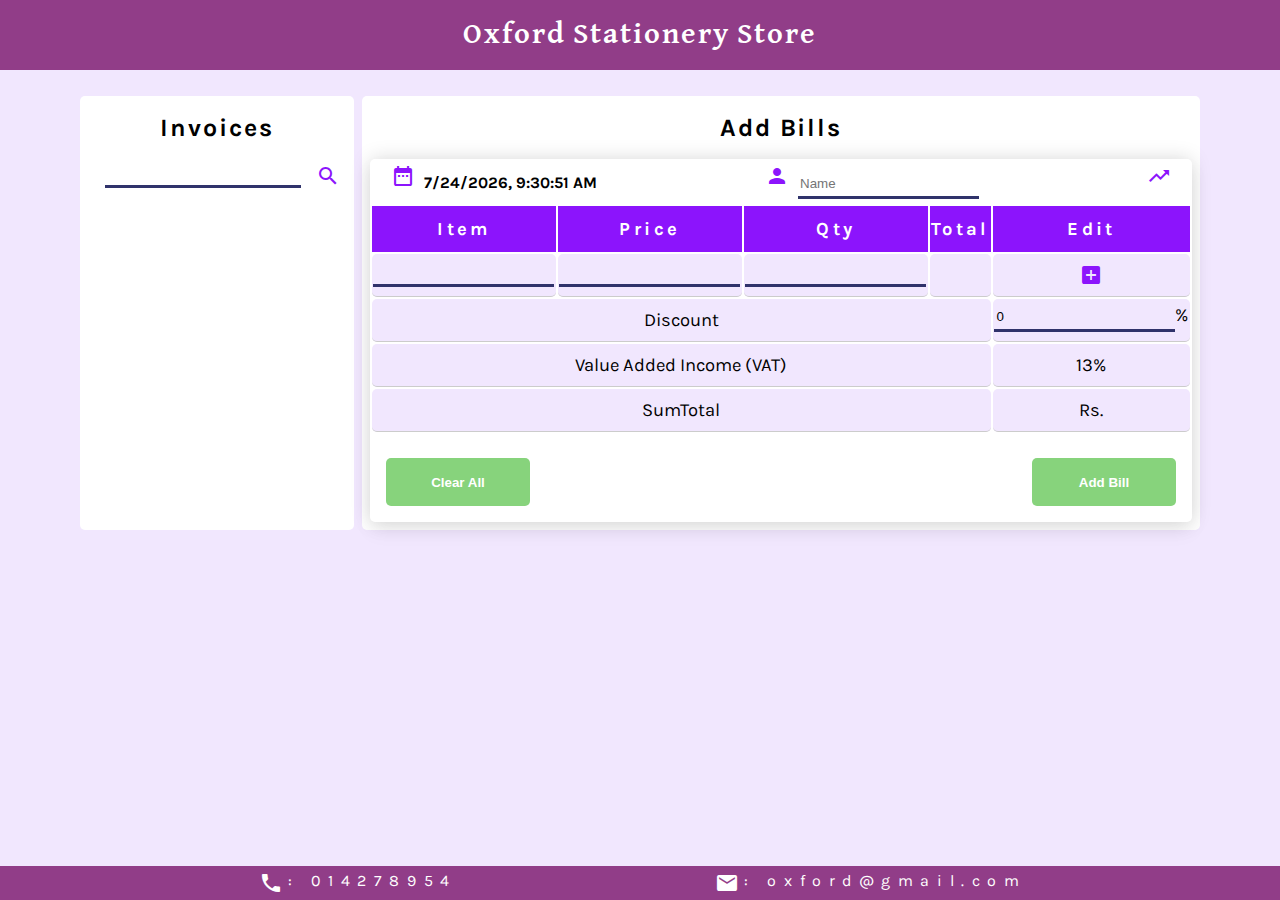
<file: public/index.html>
<!DOCTYPE html>
<html lang="en">
  <head>
    <meta charset="UTF-8" />
    <meta name="viewport" content="width=device-width, initial-scale=1.0" />
    <title>Invoice</title>
    <link rel="shortcut icon" type="image/png" href="./assets/invoice.png"></link>
    <link rel="stylesheet" href="./assets/all.css" />
    <!-- //for google fonts -->
    <link href="https://fonts.googleapis.com/css2?family=Karla&display=swap" rel="stylesheet">
    <link href="https://fonts.googleapis.com/css2?family=David+Libre:wght@500&display=swap" rel="stylesheet">
    <!-- //icon -->
    <link href="https://fonts.googleapis.com/icon?family=Material+Icons" rel="stylesheet">
  </head>
  <body>
  
      <nav>
        <h1 class="h1-title">
          Oxford Stationery Store
        </h1>
      </nav>
      <main>

     
      <div class="g-row">
        <div class="cards"><h1 class="h1">Invoices</h1> 
          <div class="space-evenly">
            <input type="text" class="search-input" name="search" onkeyUp="search_User()" id="id_search"> 
            <i class="material-icons" onclick="search_User()">search</i>
          </div>
        <div id = "id_history_show">
          
        </div>
        </div>
        
        
        <div  class="cards g-row-wide">
          <div id = "bills_add">


          <h1 class="h1">Add Bills</h1>
          <div class="card">
              <div class="g-row space-between">
                  <div class="m-x1 my-2">
                      <i class="material-icons">date_range</i> <strong id="id_date_today"></strong>
                    </div>
                    <div class="m-x1 my-2">
                        <i class="material-icons">person</i> <input type="text" placeholder="Name" id = "id_Name">
                      </div>
                      <div class="m-x1 my-2" onclick="sortByPrice()">
                        <i class="material-icons" onclick="sortByPrice()">trending_up</i>
                      </div>
                      
                </div>
            <table role="table" class="table">
                <thead role="rowgroup">
                  <tr role="row">
                    <th role="columnheader">Item</th>
                    <th role="columnheader">Price</th>
                    <th role="columnheader">Qty</th>
                    <th role="columnheader">Total</th>
                    <th role="columnheader">Edit</th>
                  </tr>
                </thead>
                <tbody role="rowgroup" id="id_display_data"></tbody>
                <tbody role="rowgroup">
                    <!-- //To display data  -->
                    

                    <tr role ="row" id="error_input_msg">
                        <td colspan="5" class="err-msg"> The information is not valid  </td>
                    </tr>
                    <tr role="row" id = "id_display_input">
                        <!-- to display input -->
                        <td  data-title="Item" role="cell">
                            <input  autocomplete="off" onblur="checkValid_item()"  list="itemList" type="text" name="Item" id="id_add_item"><br/>
                            <datalist id="itemList" class="itemClass"> </datalist>
                            <span class="err-msg" id="id_error_item" ></span>
                        </td>
                        <td  data-title ="Price" role="cell">
                            <input  autocomplete="off" onblur="checkValid_price()" type="text" name="Price" id="id_add_price"><br/>
                            <span class="err-msg" id="id_error_price" ></span>
                        </td>
                        <td  data-title ="Qty" role="cell">
                            <input  autocomplete="off" onblur="checkValid_qty()" type="text" name="Qty" id="id_add_qty"><br/>
                            <span class="err-msg" id="id_error_qty" ></span>
                        </td>
                        <td  role="cell" id="id_total">
                        </td>
                        <td  data-title ="Maintain" role="cell">
                            <i class="material-icons" onclick="addBill()">add_box</i>

                        </td>
                    </tr>
                </tbody>
                <tfoot role="rowgroup">
                    <tr role="row">
                        <td colspan="4" role = "cell">Discount</td>
                        <td colspan="" role="cell" data-title="Discount">
                            <input type="text" value="0" onfocus="this.value=''" name="discount" onblur="calculateSumtotal()" id="id_add_discount"/>%
                        </td>
                    </tr>
                    <tr role="row">
                        <td colspan="4" role = "cell">Value Added Income (VAT)</td>
                        <td colspan="" role="cell" data-title="VAT">13%</td>
                    </tr>
                    <tr role="row">
                        <td colspan="4" role = "cell">SumTotal</td>
                        <td colspan="" role="cell" data-title="SumTotal" >Rs. <strong id="id_sumtotal"></strong></td>
                    </tr>
                </tfoot>
              </table>
              <div class="space-between">
                <a href="#modal-clearMessage" id="id__warning_call">
                  <button class="btn-owne"  > Clear All </button>
                   </a>

                <a href="#modal-addBills" id="id__warning_call"> <button class="btn-owne" onclick="checkValid_homwInfo()"> Add Bill </button></a>
              </div>
            </div>
              
      </div>
      <div id = "bills_show">
        <h1 class="h1">Invoice Generator</h1>
<div class="card">
    <div class="g-row space-between">
        <div>
            <i class="material-icons">date_range</i> <strong id="id_date_today_show"></strong>
          </div>
          <div>
              <i class="material-icons">person</i> <strong id = "id_Name_show">Name</strong>
            </div>
            <div>
              <i class="material-icons" onclick="showAddBills()">arrow_back</i>
              <i class="material-icons" onclick="print()">print</i>
            </div>
      </div>
  <table role="table" class="table">
      <thead role="rowgroup">
        <tr role="row">
          <th role="columnheader">Item</th>
          <th role="columnheader">Price</th>
          <th role="columnheader">Qty</th>
          <th role="columnheader">Total</th>
          
        </tr>
      </thead>
      <tbody role="rowgroup" id="id_display_data_show">
        <tr role="row" >
          <td  data-title="Item" role="cell">${data.item}</td>
          <td  data-title ="Price" role="cell">${data.price}</td>
          <td  data-title ="Qty" role="cell">${data.qty}</td>
          <td  data-title ="Total" role="cell">${data.total}</td>
           
        </tr>
      </tbody>
      <tfoot role="rowgroup">
          
          <tr role="row">
            <td colspan="3" role = "cell">Discount</td>
            <td  role="cell" data-title="VAT"><strong id="id_discount_show"></strong>%</td>
        </tr>
          <tr role="row">
              <td colspan="3" role = "cell">Value Added Income (VAT)</td>
              <td  role="cell" data-title="VAT">13%</td>
          </tr>
          <tr role="row">
              <td colspan="3" role = "cell">SumTotal</td>
              <td role="cell" data-title="SumTotal" >Rs. <strong id="id_sumtotal_show"></strong></td>
          </tr>
      </tfoot>
    </table>
  </div>
      </div>
    </div>
      </div>

    </main>
    <!-- // data from the modules -->
    <div class="modal" id="modal-one" aria-hidden="true">
      <div class="modal-dialog">
        <div class="modal-header">
          <h2>Warning </h2>
          <a href="#" class="btn-close" aria-hidden="true">×</a>
        </div>
        <div class="modal-body">
          <p>Do you want to <strong class="err-msg">Delete</strong> the data ??</p>
        </div>
        <div class="modal-footer">
          <a href="#"><i class="material-icons" onclick="checkDelete()">check</i></a>
        </div>
      </div>
    </div>
    

    <div class="modal" id="modal-update" aria-hidden="true">
      <div class="modal-dialog">
        <div class="modal-header">
          <h2>Update</h2>
          <a
            href="#"
            class="btn-close"
            aria-hidden="true"
            onclick="checkDelete(false)"
            >×</a
          >
        </div>
        <div id="id_update_data"></div>
      </div>
    </div>

    <!-- // to clear all data  -->
    <div class="modal" id="modal-clearMessage" aria-hidden="true">
      <div class="modal-dialog">
        <div class="modal-header">
          <h2>Warning </h2>
          <a href="#" class="btn-close" aria-hidden="true">×</a>
        </div>
        <div class="modal-body">
          <p>Do you want to <strong class="err-msg">Clear all</strong> the data ??</p>
        </div>
        <div class="modal-footer">
          <a href="#"><i class="material-icons" onclick="cleareAll()">check</i></a>
        </div>
      </div>
    </div>
   
    <!-- //warning message  -->
    <div class="modal" id="modal-addBills" aria-hidden="true">
      <div class="modal-dialog">
        <div class="modal-header">
          <h2>Warning </h2>
          <a href="#" class="btn-close" aria-hidden="true">×</a>
        </div>
        <div class="modal-body" id="id_addHome_message">
        </div>
        <div class="modal-footer">
          <a href="#"><i class="material-icons" onclick="addToHistory()">check</i></a>

        </div>
      </div>
    </div>
<footer>
  <div class="space-evenly">

    <div class="row">

      <i class="small material-icons">local_phone</i><span class="footer-span"> : 014278954</span>
    </div>
   
    <div class="row">

      <i class="small material-icons">email</i><span class="footer-span"> : oxford@gmail.com</span>
    </div>
  </div>
 
</footer>
  </body>
</html>
<script src="./js/Store.js"></script>
<script src="./js/ItemList.js"></script>
<script src="./js/GetBills.js"></script>
<script src="./js/Validate_Add.js"></script>
<script src="./js/Delete_Update.js"></script>
<script src = "./js/SortByPrice.js"></script>
<script src = "./js/AddToHistory.js"></script>
<script src = "./js/Search_users.js"></script>
<script src = "./js/Show_tab_history.js"></script>





<script type="text/javascript">
document.querySelector("#id_date_today").innerHTML = new Date().toLocaleString();
document.querySelector("#bills_show").style.display ="none";
let print = ()=>{
  window.print()
}
</script>
</file>
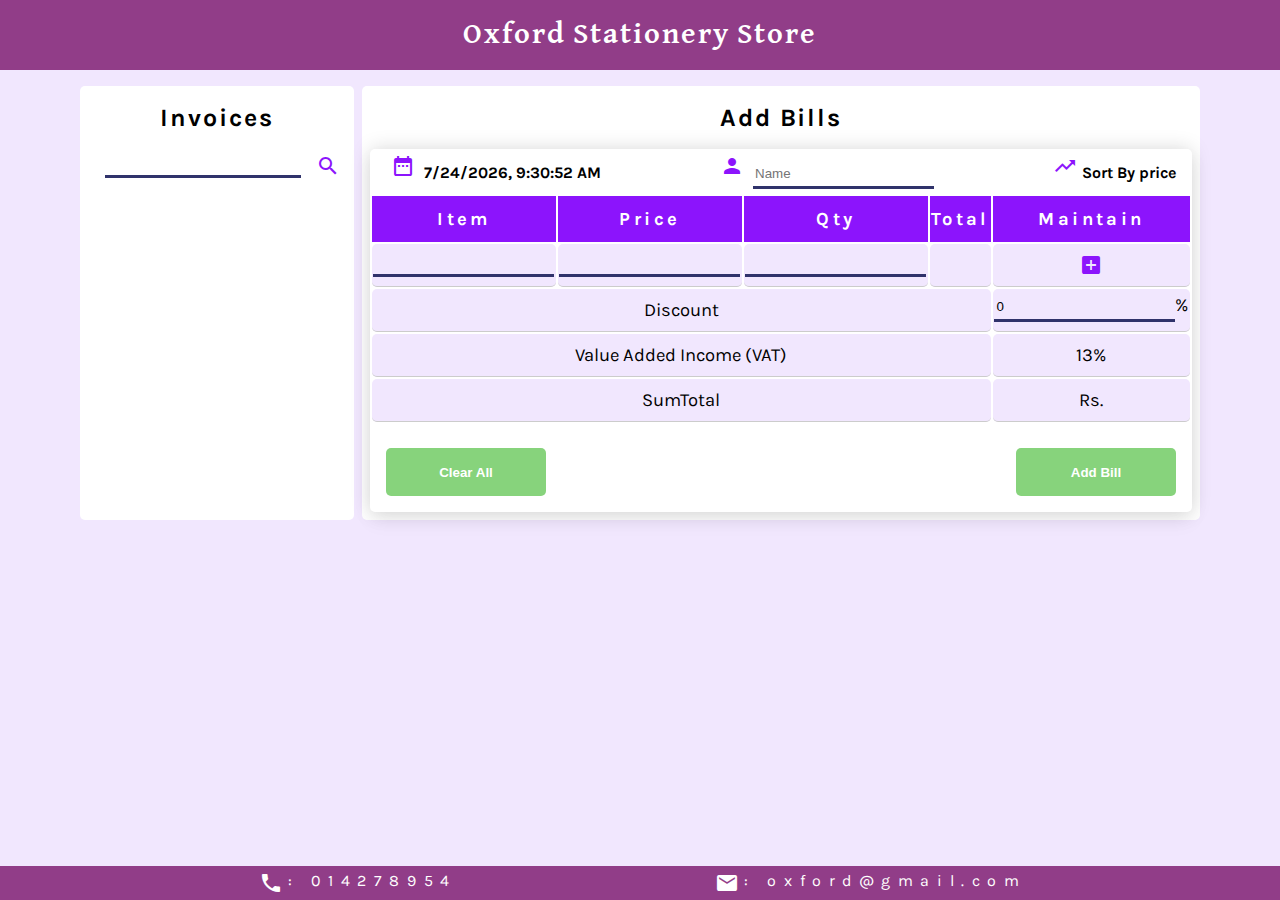
<file: involce.html>
<!DOCTYPE html>
<html lang="en">
  <head>
    <meta charset="UTF-8" />
    <meta name="viewport" content="width=device-width, initial-scale=1.0" />
    <title>Invoice</title>
    <link rel="shortcut icon" type="image/png" href="./assets/invoice.png"></link>
    <link rel="stylesheet" href="./assets/all.css" />
    <!-- //for google fonts -->
    <link href="https://fonts.googleapis.com/css2?family=Karla&display=swap" rel="stylesheet">
    <link href="https://fonts.googleapis.com/css2?family=David+Libre:wght@500&display=swap" rel="stylesheet">
    <!-- //icon -->
    <link href="https://fonts.googleapis.com/icon?family=Material+Icons" rel="stylesheet">
  </head>
  <body>
  
      <nav>
        <h1 class="h1-title">
          Oxford Stationery Store
        </h1>
      </nav>
      <main>

     
      <div class="g-row">
        <div class="cards"><h1 class="h1">Invoices</h1> 
          <div class="space-evenly">
            <input type="text" class="search-input" name="search" onkeyUp="search_User()" id="id_search"> 
            <i class="material-icons" onclick="search_User()">search</i>
          </div>
        <div id = "id_history_show">
          
        </div>
        </div>
        
        
        <div  class="cards g-row-wide">
          <div id = "bills_add">


          <h1 class="h1">Add Bills</h1>
          <div class="card">
              <div class="g-row space-between">
                  <div class="m-x1 my-2">
                      <i class="material-icons">date_range</i> <strong id="id_date_today"></strong>
                    </div>
                    <div class="m-x1 my-2">
                        <i class="material-icons">person</i> <input type="text" placeholder="Name" id = "id_Name">
                      </div>
                      <div class="m-x1 my-2" onclick="sortByPrice()">
                        <i class="material-icons" onclick="sortByPrice()">trending_up</i><strong>Sort By price</strong>
                      </div>
                      
                </div>
            <table role="table" class="table">
                <thead role="rowgroup">
                  <tr role="row">
                    <th role="columnheader">Item</th>
                    <th role="columnheader">Price</th>
                    <th role="columnheader">Qty</th>
                    <th role="columnheader">Total</th>
                    <th role="columnheader">Maintain</th>
                  </tr>
                </thead>
                <tbody role="rowgroup" id="id_display_data"></tbody>
                <tbody role="rowgroup">
                    <!-- //To display data  -->
                    

                    <tr role ="row" id="error_input_msg">
                        <td colspan="5" class="err-msg"> The information is not valid  </td>
                    </tr>
                    <tr role="row" id = "id_display_input">
                        <!-- to display input -->
                        <td  data-title="Item" role="cell">
                            <input  autocomplete="off" onblur="checkValid_item()"  list="itemList" type="text" name="Item" id="id_add_item"><br/>
                            <datalist id="itemList" class="itemClass"> </datalist>
                            <span class="err-msg" id="id_error_item" ></span>
                        </td>
                        <td  data-title ="Price" role="cell">
                            <input  autocomplete="off" onblur="checkValid_price()" type="text" name="Price" id="id_add_price"><br/>
                            <span class="err-msg" id="id_error_price" ></span>
                        </td>
                        <td  data-title ="Qty" role="cell">
                            <input  autocomplete="off" onblur="checkValid_qty()" type="text" name="Qty" id="id_add_qty"><br/>
                            <span class="err-msg" id="id_error_qty" ></span>
                        </td>
                        <td  role="cell" id="id_total">
                        </td>
                        <td  data-title ="Maintain" role="cell">
                            <i class="material-icons" onclick="addBill()">add_box</i>

                        </td>
                    </tr>
                </tbody>
                <tfoot role="rowgroup">
                    <tr role="row">
                        <td colspan="4" role = "cell">Discount</td>
                        <td colspan="" role="cell" data-title="Discount">
                            <input type="text" value="0" onfocus="this.value=''" name="discount" onblur="calculateSumtotal()" id="id_add_discount"/>%
                        </td>
                    </tr>
                    <tr role="row">
                        <td colspan="4" role = "cell">Value Added Income (VAT)</td>
                        <td colspan="" role="cell" data-title="VAT">13%</td>
                    </tr>
                    <tr role="row">
                        <td colspan="4" role = "cell">SumTotal</td>
                        <td colspan="" role="cell" data-title="SumTotal" >Rs. <strong id="id_sumtotal"></strong></td>
                    </tr>
                </tfoot>
              </table>
              <div class="space-between">

                <button class="btn-owne" onclick="cleareAll()" > Clear All </button>
                <a href="#modal-addBills" id="id__warning_call"> <button class="btn-owne" onclick="checkValid_homwInfo()"> Add Bill </button></a>
              </div>
          
          
            </div>
            
      </div>
      <div id = "bills_show">
        <h1 class="h1">Invoice Generator</h1>
<div class="card">
    <div class="g-row space-between">
        <div>
            <i class="material-icons">date_range</i> <strong id="id_date_today_show"></strong>
          </div>
          <div>
              <i class="material-icons">person</i> <strong id = "id_Name_show">Name</strong>
            </div>
            <div>
              <i class="material-icons" onclick="showAddBills()">arrow_back</i>
            </div>
      </div>
  <table role="table" class="table">
      <thead role="rowgroup">
        <tr role="row">
          <th role="columnheader">Item</th>
          <th role="columnheader">Price</th>
          <th role="columnheader">Qty</th>
          <th role="columnheader">Total</th>
          
        </tr>
      </thead>
      <tbody role="rowgroup" id="id_display_data_show">
        <tr role="row" >
          <td  data-title="Item" role="cell">${data.item}</td>
          <td  data-title ="Price" role="cell">${data.price}</td>
          <td  data-title ="Qty" role="cell">${data.qty}</td>
          <td  data-title ="Total" role="cell">${data.total}</td>
           
        </tr>
      </tbody>
      <tfoot role="rowgroup">
          <tr role="row">
              <td colspan="3" role = "cell">Discount</td>
              <td  role="cell" data-title="Discount">
                 <strong id="id_discount_show"></strong>
              </td>
          </tr>
          <tr role="row">
              <td colspan="3" role = "cell">Value Added Income (VAT)</td>
              <td  role="cell" data-title="VAT">13%</td>
          </tr>
          <tr role="row">
              <td colspan="3" role = "cell">SumTotal</td>
              <td role="cell" data-title="SumTotal" >Rs. <strong id="id_sumtotal_show"></strong></td>
          </tr>
      </tfoot>
    </table>
  </div>
      </div>
    </div>
      </div>

    </main>
    <!-- // data from the modules -->
    <div class="modal" id="modal-one" aria-hidden="true">
      <div class="modal-dialog">
        <div class="modal-header">
          <h2>Warning </h2>
          <a href="#" class="btn-close" aria-hidden="true">×</a>
        </div>
        <div class="modal-body">
          <p>Do you want to <strong class="err-msg">Delete</strong> the data ??</p>
        </div>
        <div class="modal-footer">
          <a href="#"><i class="material-icons" onclick="checkDelete()">check</i></a>
        </div>
      </div>
    </div>
    

    <div class="modal" id="modal-update" aria-hidden="true">
      <div class="modal-dialog">
        <div class="modal-header">
          <h2>Update</h2>
          <a
            href="#"
            class="btn-close"
            aria-hidden="true"
            onclick="checkDelete(false)"
            >×</a
          >
        </div>
        <div id="id_update_data"></div>
      </div>
    </div>
   
    <!-- //warning message  -->
    <div class="modal" id="modal-addBills" aria-hidden="true">
      <div class="modal-dialog">
        <div class="modal-header">
          <h2>Warning </h2>
          <a href="#" class="btn-close" aria-hidden="true">×</a>
        </div>
        <div class="modal-body" id="id_addHome_message">
        </div>
        <div class="modal-footer">
          <a href="#"><i class="material-icons" onclick="addToHistory()">check</i></a>

        </div>
      </div>
    </div>
<footer>
  <div class="space-evenly">

    <div class="row">

      <i class="small material-icons">local_phone</i><span class="footer-span"> : 014278954</span>
    </div>
   
    <div class="row">

      <i class="small material-icons">email</i><span class="footer-span"> : oxford@gmail.com</span>
    </div>
  
  </div>
</footer>
  </body>
</html>
<script src="./js/Store.js"></script>
<script src="./js/ItemList.js"></script>
<script src="./js/GetBills.js"></script>
<script src="./js/Validate_Add.js"></script>
<script src="./js/Delete_Update.js"></script>
<script src = "./js/SortByPrice.js"></script>
<script src = "./js/AddToHistory.js"></script>
<script src = "./js/Search_users.js"></script>
<script src = "./js/Show_tab_history.js"></script>





<script type="text/javascript">
document.querySelector("#id_date_today").innerHTML = new Date().toLocaleString();
document.querySelector("#bills_show").style.display ="none";
</script>
</file>
<file: public/assets/all.css>
body {
  margin: 0;
  padding: 0;
  font-family: "Karla", sans-serif;
  background-color: #f1e7fe;
  display: flex;
  flex-direction: column;
}
nav {
  display: flex;
  background-color: #913d88;
  justify-items: center;
  justify-content: center;
  color: white;
  position: fixed;
  width: 100vw;
}
footer {
  position: fixed;
  background-color: #913d88;
  bottom: 0;
  width: 100vw;
  color: white;
}
.row {
  display: flex;
  flex-direction: row;
}
footer i {
  color: white;
}
.footer-span {
  letter-spacing: 0.2cm;
  padding-top: 5px;
}
main {
  margin: 1rem;
  margin-right: 5rem;
  margin-left: 5rem;

  margin-top: 6rem;
  padding: 0;
}
input {
  margin-bottom: 5px;
  border: none;
  border-bottom: solid #30336b;
  background-color: transparent;
  height: 1.5rem;
  font-family: "Noto Sans KR", sans-serif;
}
.search-input {
  margin-left: 1rem;
  width: 70%;
}
i {
  cursor: pointer;
  color: #8c14fc;
  margin: 5px;
}

.btn-owne {
  margin: 1rem;
  margin-top: 1.5rem;
  border: none;
  border-radius: 5px;
  color: white;
  background-color: #87d37c;
  font-weight: bold;
  width: 9rem;
  height: 3rem;
  cursor: pointer;
}
.g-row {
  display: grid;
  gap: 0.5rem;
  grid-template-columns: repeat(auto-fit, minmax(200px, 1fr));
}
.m-y2 {
  margin-top: 1rem;
  margin-bottom: 1rem;
}
.m-x1 {
  margin-right: 1rem;
  margin-left: 1rem;
}
.g-row-wide {
  grid-column: span 3 / auto;
}
.space-evenly {
  display: flex;
  justify-content: space-evenly;
}
.space-between {
  display: flex;
  justify-content: space-between;
}
.h1-title {
  text-align: center;
  letter-spacing: 0.05cm;
  font-size: 30px;
  font-family: "David Libre", serif;
  letter-spacing: 0.05cm;
}
.h1 {
  text-align: center;
  letter-spacing: 0.05cm;
  font-size: 25px;
}
.cards {
  background-color: white;
  color: black;
  border: none;
  border-radius: 5px;
}
.card {
  background-color: white;
  margin: 0.5rem;
  border: none;
  border-radius: 5px;
  box-shadow: 0px 0px 20px rgba(0, 0, 0, 0.15),
    0px 10px 20px rgba(0, 0, 0, 0.05);
}
.card-inner {
  background: #aea8d3;
  border: none;
  border-radius: 5px;
  margin: 0.5rem;
  padding: 0.5rem;
}
.card-inner:hover {
  background: #aea8d3;
  color: white;
}
.card-title {
  font-weight: bold;
  letter-spacing: 0.1cm;
}

.err-msg {
  color: red;
  font-weight: bold;
}
.msg {
  color: #f1e7fe;
  text-align: center;
}

/* ///For the tables */
caption {
  font-weight: bold;
  font-size: 2rem;
  letter-spacing: 0.2cm;
}
table {
  font-size: 14px;
  width: 100%;
  font-family: "Karla", sans-serif;
  border-radius: 5px;
}

th {
  color: #ffffff;
  background: #8c14fc;
  font-weight: bold;
  padding-top: 3px;
  padding-bottom: 3px;
  /* font-weight: bold; */
  font-size: 1.15rem;
  height: 2.5rem;
  letter-spacing: 0.09cm;
}

tr {
  text-align: center;
  background: #f1e7fe;
}

tr:hover {
  background: #d5b8ff;
  color: black;
}

td {
  word-wrap: break-word;
  border-bottom: 1px solid #ccc;
  border-radius: 5px;
  height: 2.5rem;
  font-size: 1.15rem;
}

/*--------------------------------------------------------------
    # Small and medium screens
    --------------------------------------------------------------*/
@media all and (max-width: 900px) {
  main {
    margin: 1rem;
    margin-right: 0.5rem;
    margin-left: 0.5rem;

    margin-top: 6rem;
    padding: 0;
  }
  .m-x1 {
    margin-right: 0.5rem;
    margin-left: 0.5rem;
  }
  footer {
    display: none;
  }
  thead,
  tbody,
  th,
  td,
  tr {
    display: block;
    font-family: "Karla", sans-serif;
  }

  thead tr {
    position: absolute;
    top: -9999px;
    left: -9999px;
  }

  table {
    box-shadow: none;
  }

  tr {
    margin: 0 0 1rem 0;
    box-shadow: 0 1px 3px 0 rgba(0, 0, 0, 0.12), 0 1px 2px 0 rgba(0, 0, 0, 0.24);
    border-top: 5px solid #8c14fc;
    border-radius: 7px;
    padding-right: 5px;
  }

  tr:hover {
    background: #d5b8ff;
    color: black;
  }

  td {
    border: none;
    position: relative;
    padding-left: 50%;
    text-align: right;
  }

  td:before {
    position: absolute;
    top: 5px;
    left: 10px;
    width: 45%;
    padding-right: 10px;
    white-space: nowrap;
    content: attr(data-title);
    font-weight: bold;
    text-align: left;
  }
}

/* ///for modeles only  */

.btn {
  background: #428bca;
  border: #357ebd solid 1px;
  border-radius: 3px;
  color: #fff;
  display: inline-block;
  font-size: 14px;
  padding: 8px 15px;
  text-decoration: none;
  text-align: center;
  min-width: 60px;
  position: relative;
  transition: color 0.1s ease;
}
.btn:hover {
  background: #357ebd;
}
.btn.btn-big {
  font-size: 18px;
  padding: 15px 20px;
  min-width: 100px;
}
.btn-close {
  color: rgb(0, 0, 0);
  font-size: 30px;
  text-decoration: none;
  position: absolute;
  right: 5px;
  top: 0;
}
.btn-close:hover {
  color: #777777;
}
.modal:before {
  content: "";
  display: none;
  background: rgba(0, 0, 0, 0.6);
  position: fixed;
  top: 0;
  left: 0;
  right: 0;
  bottom: 0;
  z-index: 10;
}
.modal:target:before {
  display: block;
}
.modal:target .modal-dialog {
  -webkit-transform: translate(0, 0);
  -ms-transform: translate(0, 0);
  transform: translate(0, 0);
  top: 20%;
}
.modal-dialog {
  background: #d5b8ff;

  border-radius: 5px;
  margin-left: -200px;
  position: fixed;
  left: 50%;
  top: -100%;
  z-index: 11;
  width: 360px;
  -webkit-transform: translate(0, -500%);
  -ms-transform: translate(0, -500%);
  transform: translate(0, -500%);
  -webkit-transition: -webkit-transform 0.3s ease-out;
  -moz-transition: -moz-transform 0.3s ease-out;
  -o-transition: -o-transform 0.3s ease-out;
  transition: transform 0.3s ease-out;
}
.modal-dialog i {
  color: #674172;
}
.modal-body {
  padding: 20px;
}
.modal-header,
.modal-footer {
  padding: 10px 20px;
}
.modal-header {
  border-bottom: #eee solid 1px;
}
.modal-header h2 {
  font-size: 20px;
}
.modal-footer {
  border-top: #eee solid 1px;
  text-align: right;
}

/* // for print  */
</file>
<file: assets/all.css>
body {
  margin: 0;
  padding: 0;
  font-family: "Karla", sans-serif;
  background-color: #f1e7fe;
}
nav {
  display: flex;
  background-color: #913d88;
  justify-items: center;
  justify-content: center;
  color: white;
}
footer {
  position: fixed;
  background-color: #913d88;
  bottom: 0;
  width: 100vw;
  color: white;
}
.row {
  display: flex;
  flex-direction: row;
}
footer i {
  color: white;
}
.footer-span {
  letter-spacing: 0.2cm;
  padding-top: 5px;
}
main {
  margin: 1rem;
  margin-right: 5rem;
  margin-left: 5rem;

  padding: 0;
}
input {
  margin-bottom: 5px;
  border: none;
  border-bottom: solid #30336b;
  background-color: transparent;
  height: 1.5rem;
  font-family: "Noto Sans KR", sans-serif;
}
.search-input {
  margin-left: 1rem;
  width: 70%;
}
i {
  cursor: pointer;
  color: #8c14fc;
  margin: 5px;
}

.btn-owne {
  margin: 1rem;
  margin-top: 1.5rem;
  border: none;
  border-radius: 5px;
  color: white;
  background-color: #87d37c;
  font-weight: bold;
  width: 10rem;
  height: 3rem;
  cursor: pointer;
}
.g-row {
  display: grid;
  gap: 0.5rem;
  grid-template-columns: repeat(auto-fit, minmax(200px, 1fr));
}
.m-y2 {
  margin-top: 1rem;
  margin-bottom: 1rem;
}
.m-x1 {
  margin-right: 1rem;
  margin-left: 1rem;
}
.g-row-wide {
  grid-column: span 3 / auto;
}
.space-evenly {
  display: flex;
  justify-content: space-evenly;
}
.space-between {
  display: flex;
  justify-content: space-between;
}
.h1-title {
  text-align: center;
  letter-spacing: 0.05cm;
  font-size: 30px;
  font-family: "David Libre", serif;
  letter-spacing: 0.05cm;
}
.h1 {
  text-align: center;
  letter-spacing: 0.05cm;
  font-size: 25px;
}
.cards {
  background-color: white;
  color: black;
  border: none;
  border-radius: 5px;
}
.card {
  background-color: white;
  margin: 0.5rem;
  border: none;
  border-radius: 5px;
  box-shadow: 0px 0px 20px rgba(0, 0, 0, 0.15),
    0px 10px 20px rgba(0, 0, 0, 0.05);
}
.card-inner {
  background: #aea8d3;
  border: none;
  border-radius: 5px;
  margin: 0.5rem;
  padding: 0.5rem;
}
.card-inner:hover {
  background: #aea8d3;
  color: white;
}
.card-title {
  font-weight: bold;
  letter-spacing: 0.1cm;
}

.err-msg {
  color: red;
  font-weight: bold;
}
.msg {
  color: #f1e7fe;
  text-align: center;
}

/* ///For the tables */
caption {
  font-weight: bold;
  font-size: 2rem;
  letter-spacing: 0.2cm;
}
table {
  font-size: 14px;
  width: 100%;
  font-family: "Karla", sans-serif;
  border-radius: 5px;
}

th {
  color: #ffffff;
  background: #8c14fc;
  font-weight: bold;
  padding-top: 3px;
  padding-bottom: 3px;
  /* font-weight: bold; */
  font-size: 1.15rem;
  height: 2.5rem;
  letter-spacing: 0.09cm;
}

tr {
  text-align: center;
  background: #f1e7fe;
}

tr:hover {
  background: #d5b8ff;
  color: black;
}

td {
  word-wrap: break-word;
  border-bottom: 1px solid #ccc;
  border-radius: 5px;
  height: 2.5rem;
  font-size: 1.15rem;
}

/*--------------------------------------------------------------
    # Small and medium screens
    --------------------------------------------------------------*/
@media all and (max-width: 900px) {
  thead,
  tbody,
  th,
  td,
  tr {
    display: block;
    font-family: "Karla", sans-serif;
  }

  thead tr {
    position: absolute;
    top: -9999px;
    left: -9999px;
  }

  table {
    box-shadow: none;
  }

  tr {
    margin: 0 0 1rem 0;
    box-shadow: 0 1px 3px 0 rgba(0, 0, 0, 0.12), 0 1px 2px 0 rgba(0, 0, 0, 0.24);
    border-top: 5px solid #8c14fc;
    border-radius: 7px;
    padding-right: 5px;
  }

  tr:hover {
    background: #8c14fc;
    color: white;
  }

  td {
    border: none;
    position: relative;
    padding-left: 50%;
    text-align: right;
  }

  td:before {
    position: absolute;
    top: 5px;
    left: 10px;
    width: 45%;
    padding-right: 10px;
    white-space: nowrap;
    content: attr(data-title);
    font-weight: bold;
    text-align: left;
  }
}

/* ///for modeles only  */

.btn {
  background: #428bca;
  border: #357ebd solid 1px;
  border-radius: 3px;
  color: #fff;
  display: inline-block;
  font-size: 14px;
  padding: 8px 15px;
  text-decoration: none;
  text-align: center;
  min-width: 60px;
  position: relative;
  transition: color 0.1s ease;
}
.btn:hover {
  background: #357ebd;
}
.btn.btn-big {
  font-size: 18px;
  padding: 15px 20px;
  min-width: 100px;
}
.btn-close {
  color: rgb(0, 0, 0);
  font-size: 30px;
  text-decoration: none;
  position: absolute;
  right: 5px;
  top: 0;
}
.btn-close:hover {
  color: #777777;
}
.modal:before {
  content: "";
  display: none;
  background: rgba(0, 0, 0, 0.6);
  position: fixed;
  top: 0;
  left: 0;
  right: 0;
  bottom: 0;
  z-index: 10;
}
.modal:target:before {
  display: block;
}
.modal:target .modal-dialog {
  -webkit-transform: translate(0, 0);
  -ms-transform: translate(0, 0);
  transform: translate(0, 0);
  top: 20%;
}
.modal-dialog {
  background: #d5b8ff;

  border-radius: 5px;
  margin-left: -200px;
  position: fixed;
  left: 50%;
  top: -100%;
  z-index: 11;
  width: 360px;
  -webkit-transform: translate(0, -500%);
  -ms-transform: translate(0, -500%);
  transform: translate(0, -500%);
  -webkit-transition: -webkit-transform 0.3s ease-out;
  -moz-transition: -moz-transform 0.3s ease-out;
  -o-transition: -o-transform 0.3s ease-out;
  transition: transform 0.3s ease-out;
}
.modal-dialog i {
  color: #674172;
}
.modal-body {
  padding: 20px;
}
.modal-header,
.modal-footer {
  padding: 10px 20px;
}
.modal-header {
  border-bottom: #eee solid 1px;
}
.modal-header h2 {
  font-size: 20px;
}
.modal-footer {
  border-top: #eee solid 1px;
  text-align: right;
}
</file>
